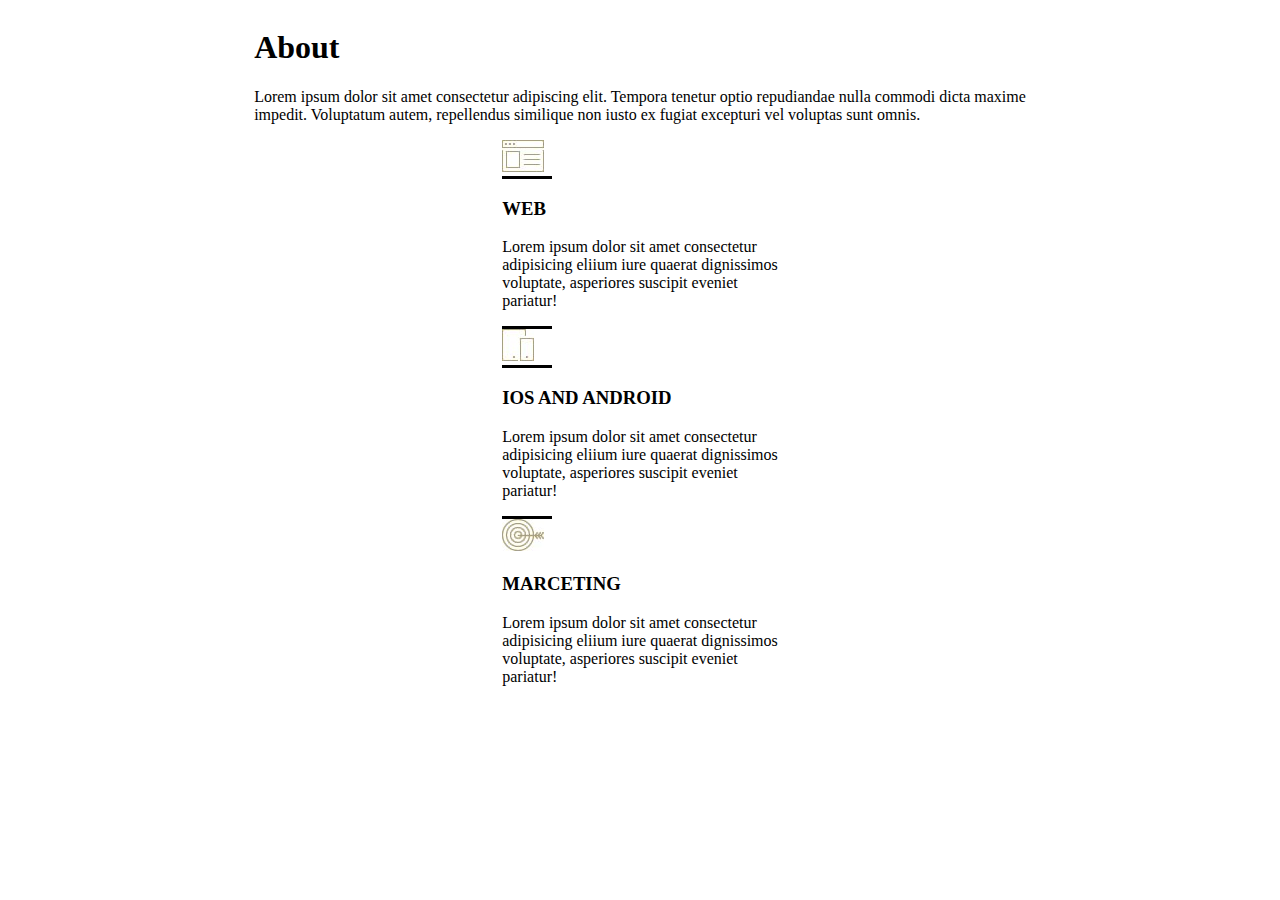
<file: Task_01/bem_scss/index.html>
<!DOCTYPE html>
<html lang="en">
  <head>
    <meta charset="UTF-8" />
    <meta name="viewport" content="width=device-width, initial-scale=1.0" />
    <link rel="stylesheet" href="./scss/style.css" />
    <title>BEM/SCSS</title>
  </head>
  <body>
    <main class="container">
      <article class="about">
        <h1 class="about_name">About</h1>
        <div></div>
        <p class="about_text">
          Lorem ipsum dolor sit amet consectetur adipiscing elit. Tempora
          tenetur optio repudiandae nulla commodi dicta maxime <br />
          impedit. Voluptatum autem, repellendus similique non iusto ex fugiat
          excepturi vel voluptas sunt omnis.
        </p>
      </article>
      <article class="content">
        <section class="content_block">
          <div class="content_block_img">
            <img src="../icons/web.jpg" alt="web" />
          </div>
          <div class="line line-right"></div>
          <h3>WEB</h3>
          <p>
            Lorem ipsum dolor sit amet consectetur <br />
            adipisicing eliium iure quaerat dignissimos <br />
            voluptate, asperiores suscipit eveniet <br />
            pariatur!
          </p>
        </section>
        <section class="content_block">
          <div class="line line-left"></div>
          <div class="content_block_img">
            <img src="../icons/ios.jpg" alt="ios and android" />
          </div>
          <div class="line line-right"></div>
          <h3>IOS AND ANDROID</h3>
          <p>
            Lorem ipsum dolor sit amet consectetur <br />
            adipisicing eliium iure quaerat dignissimos <br />
            voluptate, asperiores suscipit eveniet <br />
            pariatur!
          </p>
        </section>
        <section class="content_block">
          <div class="line line-left"></div>
          <div class="content_block_img">
            <img src="../icons/goal.jpg" alt="marceting" />
          </div>
          <h3>MARCETING</h3>
          <p>
            Lorem ipsum dolor sit amet consectetur <br />
            adipisicing eliium iure quaerat dignissimos <br />
            voluptate, asperiores suscipit eveniet <br />
            pariatur!
          </p>
        </section>
      </article>
    </main>
  </body>
</html>
</file>
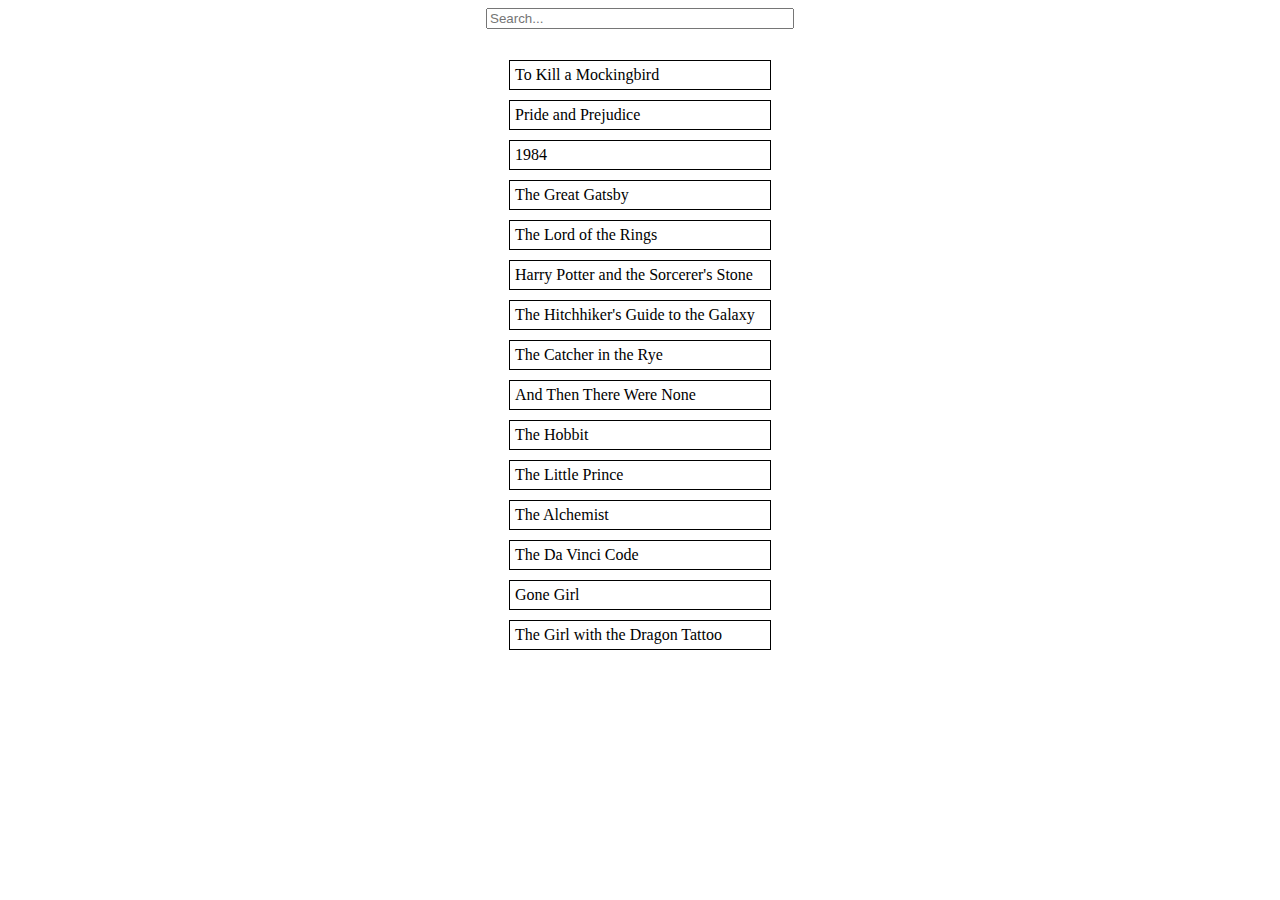
<file: Task_02/search-and-filter/index.html>
<!DOCTYPE html>
<html lang="en">
  <head>
    <meta charset="UTF-8" />
    <meta name="viewport" content="width=device-width, initial-scale=1.0" />
    <link href="./style.css" rel="stylesheet" />
    <title>Search and Filter</title>
  </head>
  <body>
    <article class="container">
      <input
        type="text"
        placeholder="Search..."
        class="inpSearch"
        id="inpSearch"
      />
      <ul class="items"></ul>
    </article>
    <script src="./script.js"></script>
  </body>
</html>
</file>
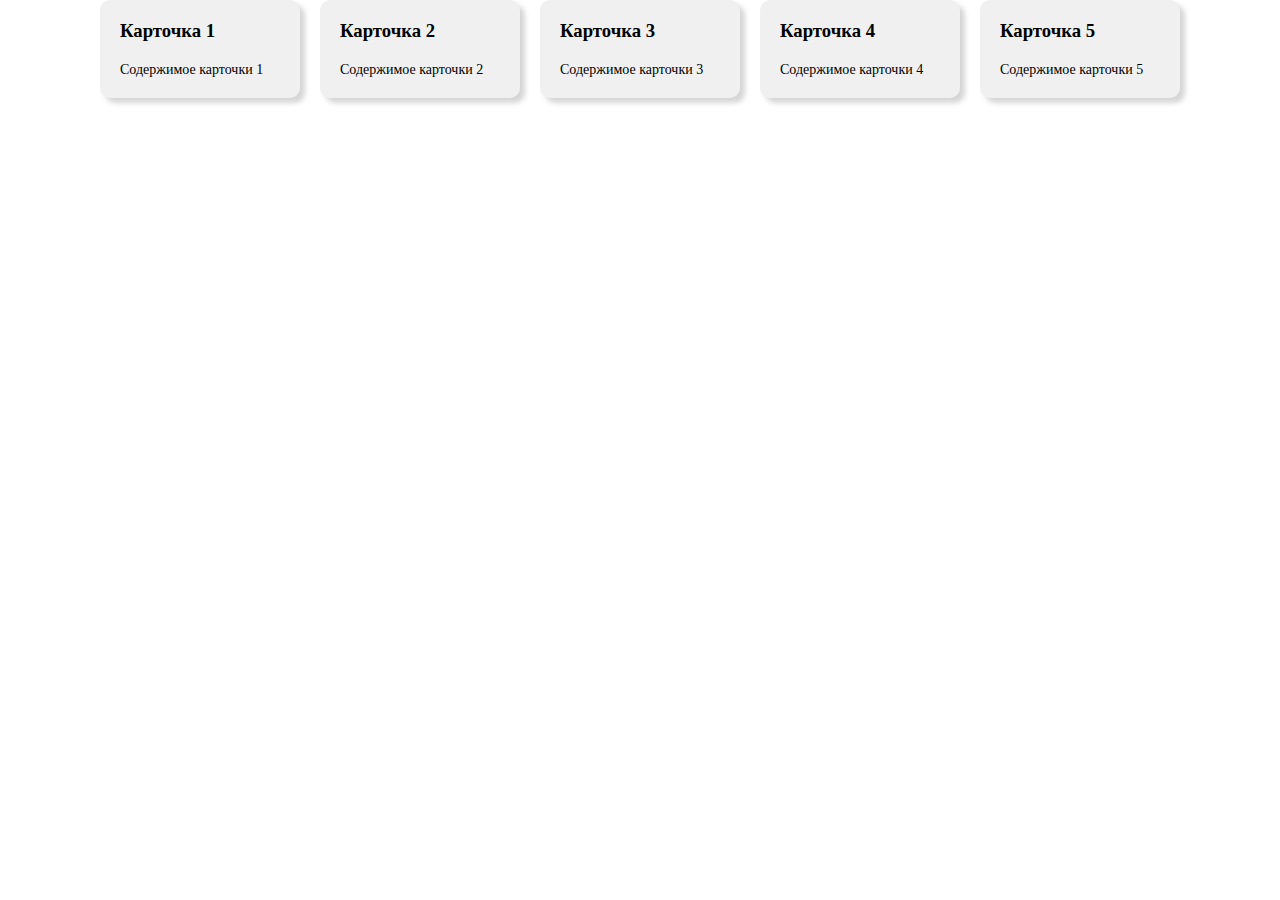
<file: Task_01/gridVSflex/grid.html>
<!DOCTYPE html>
<html lang="en">
  <head>
    <meta charset="UTF-8" />
    <meta name="viewport" content="width=device-width, initial-scale=1.0" />
    <link rel="stylesheet" href="styleGrid.css" />
    <title>Grid</title>
  </head>
  <body>
    <main class="card_list">
      <article class="card">
        <h3 class="card_title">Карточка 1</h3>
        <p class="card_text">Содержимое карточки 1</p>
      </article>
      <article class="card">
        <h3 class="card_title">Карточка 2</h3>
        <p class="card_text">Содержимое карточки 2</p>
      </article>
      <article class="card">
        <h3 class="card_title">Карточка 3</h3>
        <p class="card_text">Содержимое карточки 3</p>
      </article>
      <article class="card card_4">
        <h3 class="card_title">Карточка 4</h3>
        <p class="card_text">Содержимое карточки 4</p>
      </article>
      <article class="card card_5">
        <h3 class="card_title">Карточка 5</h3>
        <p class="card_text">Содержимое карточки 5</p>
      </article>
    </main>
  </body>
</html>
</file>
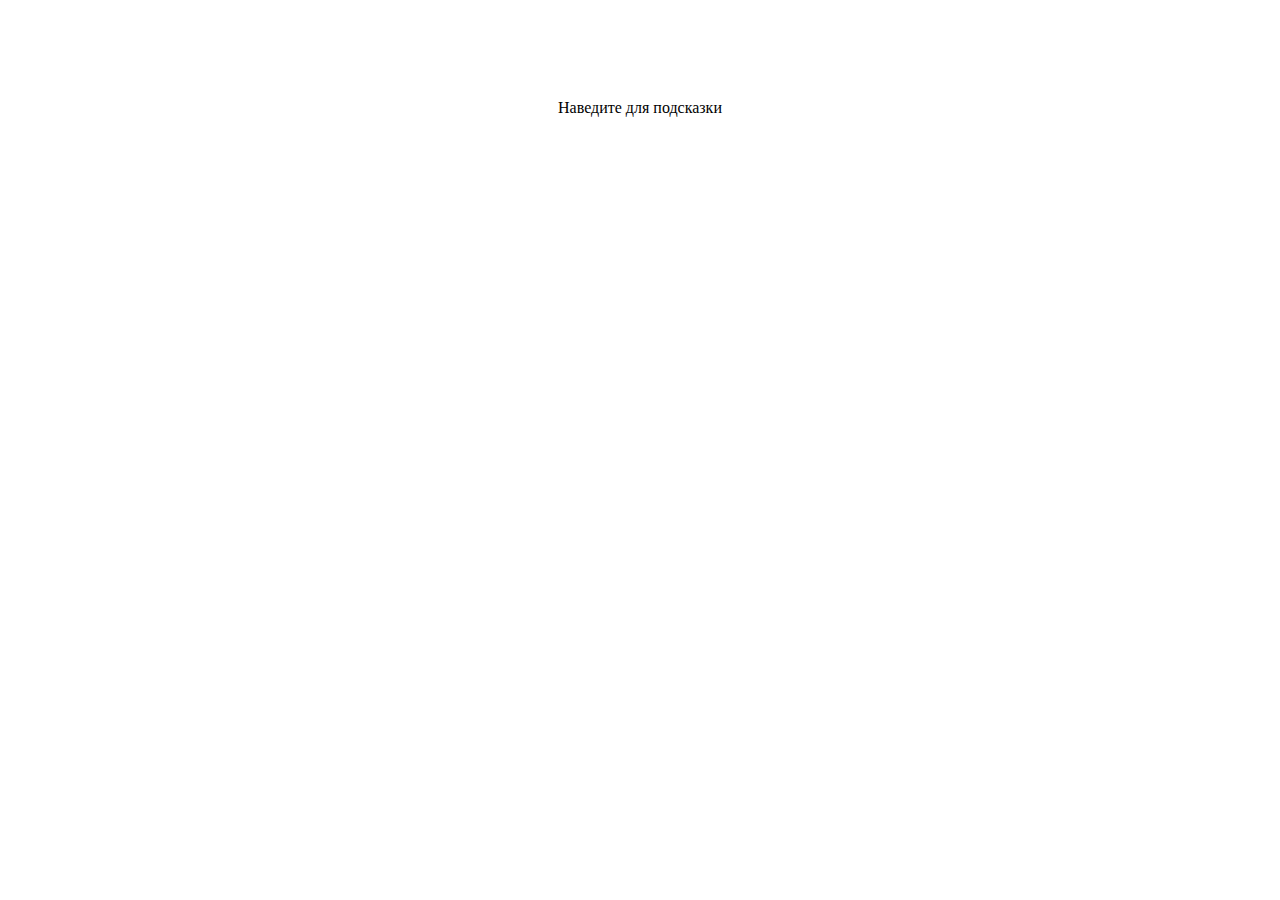
<file: Task_01/tooltip/tooltip.html>
<!DOCTYPE html>
<html lang="en">
  <head>
    <meta charset="UTF-8" />
    <meta name="viewport" content="width=device-width, initial-scale=1.0" />
    <link rel="stylesheet" href="style.css" />
    <title>Tooltip</title>
  </head>
  <body>
    <article class="ttip">
      <div class="ttip_text" data-tooltip="Ваша подсказка здесь">
        Наведите для подсказки
      </div>
    </article>
  </body>
</html>
</file>
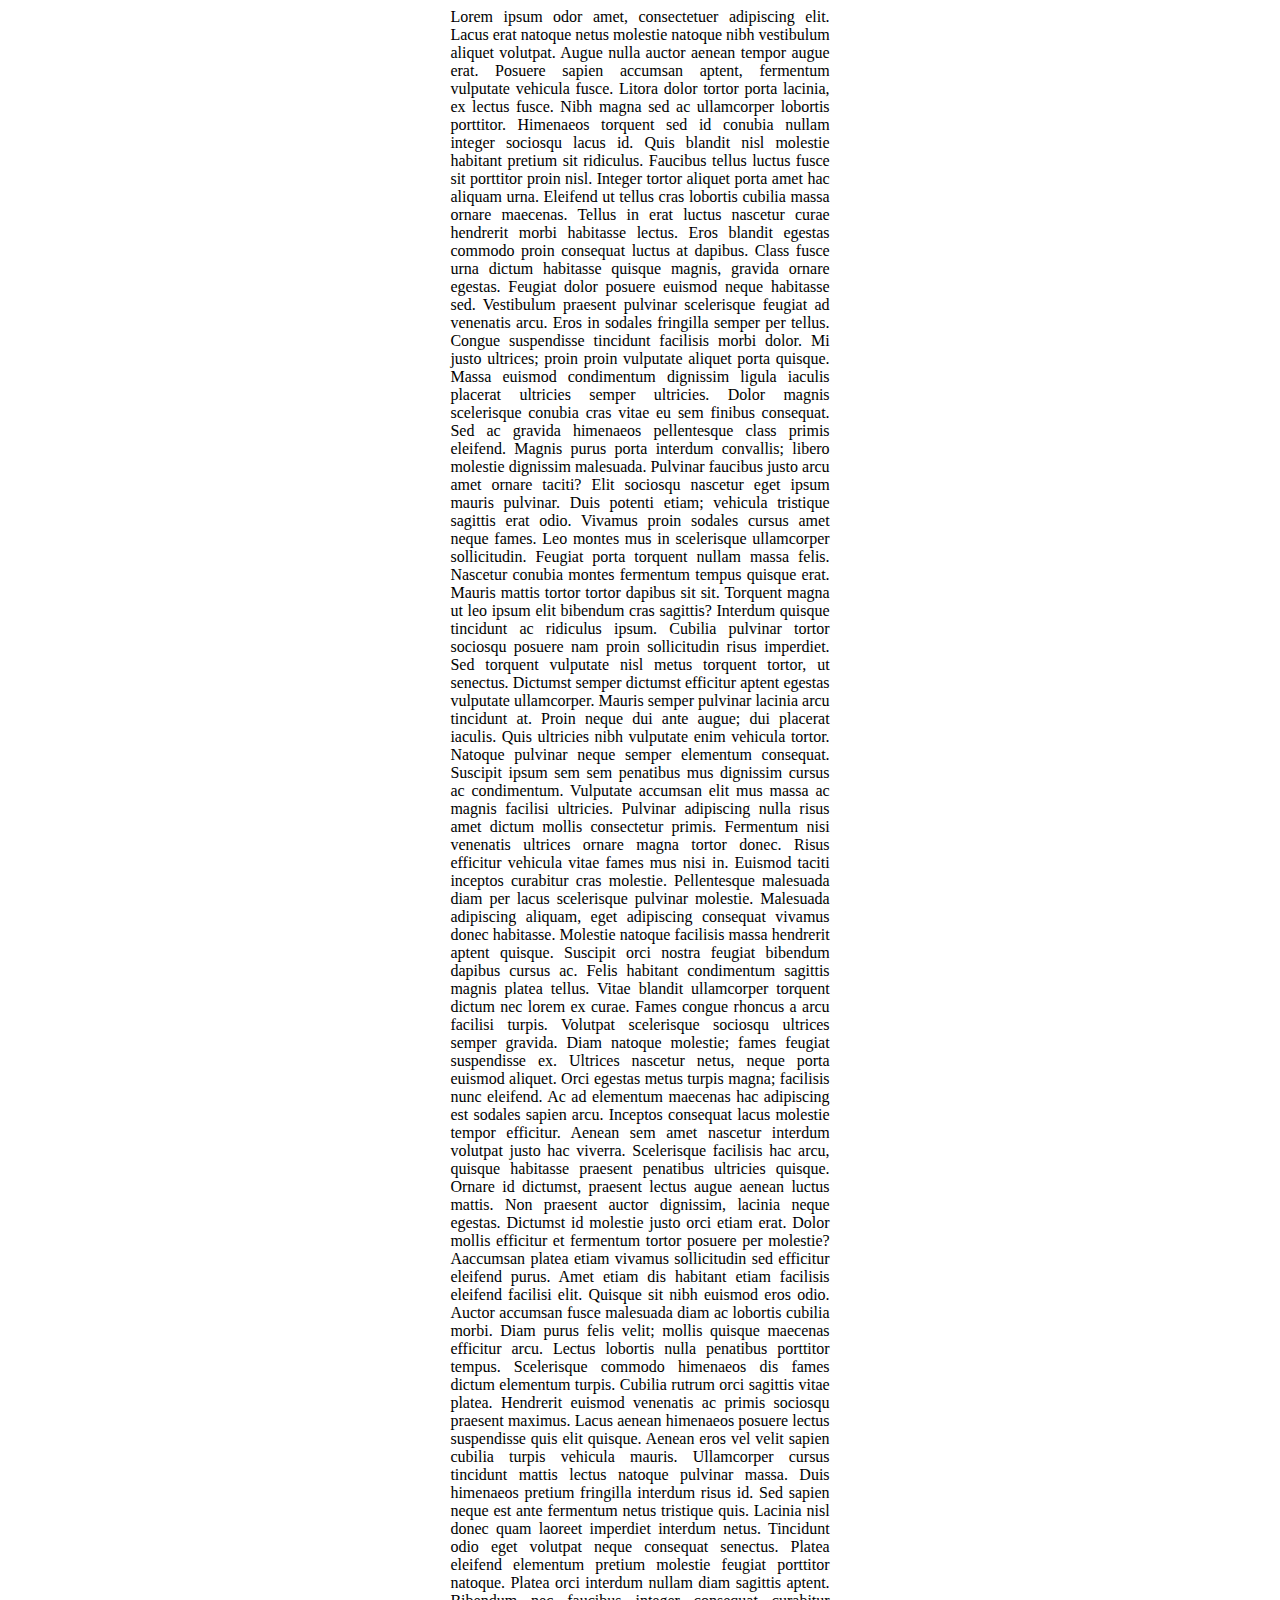
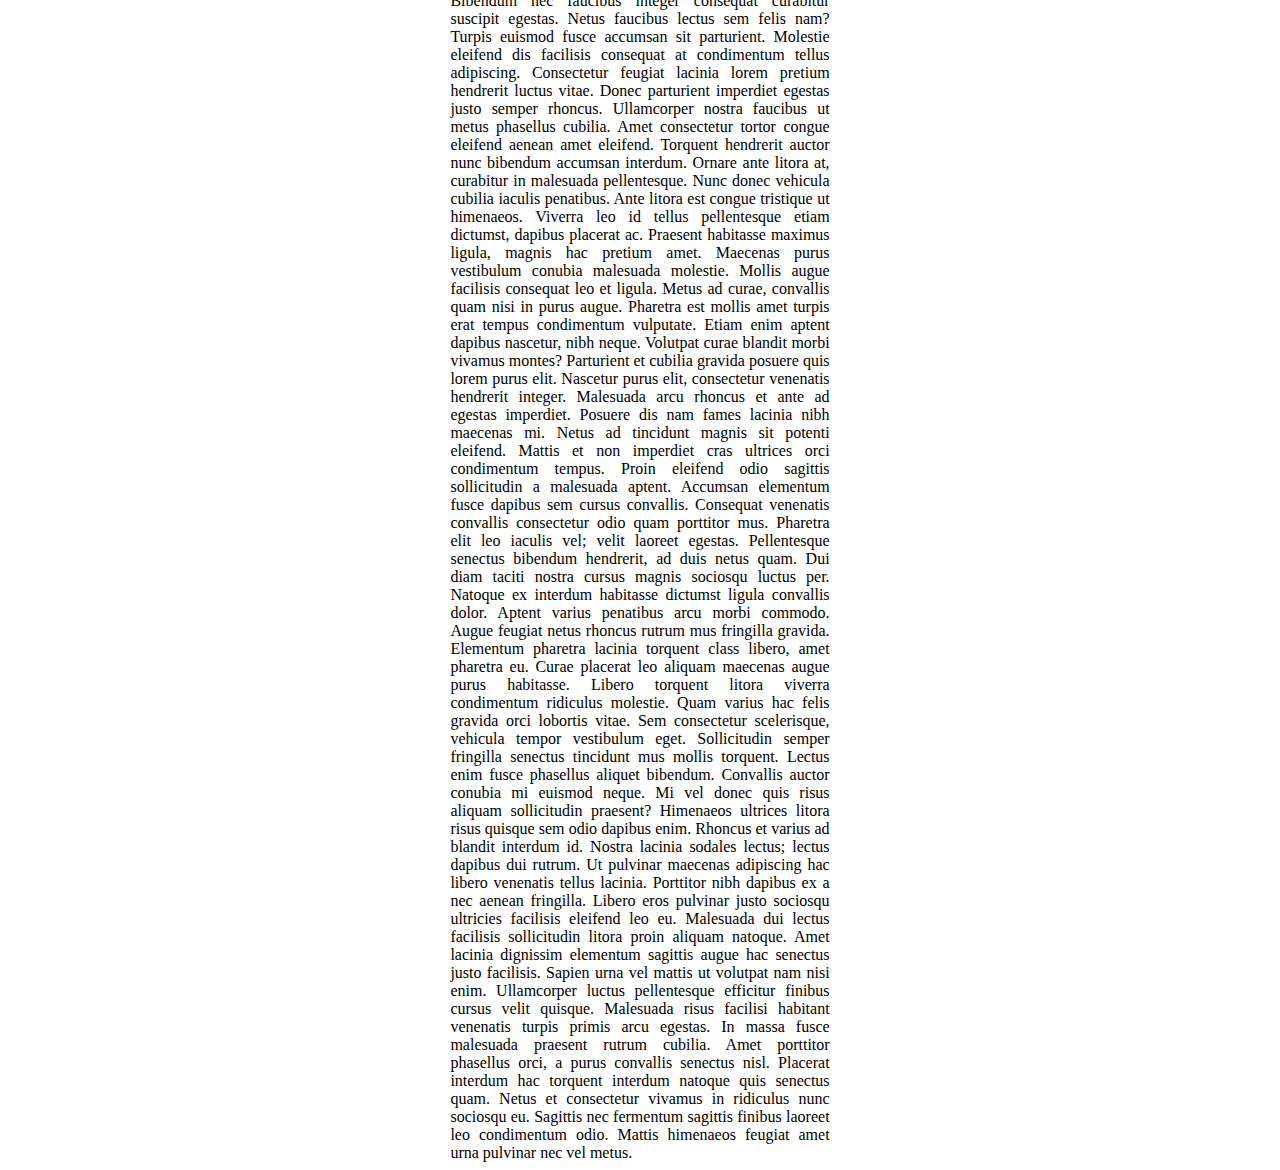
<file: Task_02/button-up/buttonup.html>
<!DOCTYPE html>
<html lang="en">
  <head>
    <meta charset="UTF-8" />
    <meta name="viewport" content="width=device-width, initial-scale=1.0" />
    <link rel="stylesheet" href="style.css" />
    <title>ButtonUp</title>
  </head>
  <body>
    <article class="content">
      Lorem ipsum odor amet, consectetuer adipiscing elit. Lacus erat natoque
      netus molestie natoque nibh vestibulum aliquet volutpat. Augue nulla
      auctor aenean tempor augue erat. Posuere sapien accumsan aptent, fermentum
      vulputate vehicula fusce. Litora dolor tortor porta lacinia, ex lectus
      fusce. Nibh magna sed ac ullamcorper lobortis porttitor. Himenaeos
      torquent sed id conubia nullam integer sociosqu lacus id. Quis blandit
      nisl molestie habitant pretium sit ridiculus. Faucibus tellus luctus fusce
      sit porttitor proin nisl. Integer tortor aliquet porta amet hac aliquam
      urna. Eleifend ut tellus cras lobortis cubilia massa ornare maecenas.
      Tellus in erat luctus nascetur curae hendrerit morbi habitasse lectus.
      Eros blandit egestas commodo proin consequat luctus at dapibus. Class
      fusce urna dictum habitasse quisque magnis, gravida ornare egestas.
      Feugiat dolor posuere euismod neque habitasse sed. Vestibulum praesent
      pulvinar scelerisque feugiat ad venenatis arcu. Eros in sodales fringilla
      semper per tellus. Congue suspendisse tincidunt facilisis morbi dolor. Mi
      justo ultrices; proin proin vulputate aliquet porta quisque. Massa euismod
      condimentum dignissim ligula iaculis placerat ultricies semper ultricies.
      Dolor magnis scelerisque conubia cras vitae eu sem finibus consequat. Sed
      ac gravida himenaeos pellentesque class primis eleifend. Magnis purus
      porta interdum convallis; libero molestie dignissim malesuada. Pulvinar
      faucibus justo arcu amet ornare taciti? Elit sociosqu nascetur eget ipsum
      mauris pulvinar. Duis potenti etiam; vehicula tristique sagittis erat
      odio. Vivamus proin sodales cursus amet neque fames. Leo montes mus in
      scelerisque ullamcorper sollicitudin. Feugiat porta torquent nullam massa
      felis. Nascetur conubia montes fermentum tempus quisque erat. Mauris
      mattis tortor tortor dapibus sit sit. Torquent magna ut leo ipsum elit
      bibendum cras sagittis? Interdum quisque tincidunt ac ridiculus ipsum.
      Cubilia pulvinar tortor sociosqu posuere nam proin sollicitudin risus
      imperdiet. Sed torquent vulputate nisl metus torquent tortor, ut senectus.
      Dictumst semper dictumst efficitur aptent egestas vulputate ullamcorper.
      Mauris semper pulvinar lacinia arcu tincidunt at. Proin neque dui ante
      augue; dui placerat iaculis. Quis ultricies nibh vulputate enim vehicula
      tortor. Natoque pulvinar neque semper elementum consequat. Suscipit ipsum
      sem sem penatibus mus dignissim cursus ac condimentum. Vulputate accumsan
      elit mus massa ac magnis facilisi ultricies. Pulvinar adipiscing nulla
      risus amet dictum mollis consectetur primis. Fermentum nisi venenatis
      ultrices ornare magna tortor donec. Risus efficitur vehicula vitae fames
      mus nisi in. Euismod taciti inceptos curabitur cras molestie. Pellentesque
      malesuada diam per lacus scelerisque pulvinar molestie. Malesuada
      adipiscing aliquam, eget adipiscing consequat vivamus donec habitasse.
      Molestie natoque facilisis massa hendrerit aptent quisque. Suscipit orci
      nostra feugiat bibendum dapibus cursus ac. Felis habitant condimentum
      sagittis magnis platea tellus. Vitae blandit ullamcorper torquent dictum
      nec lorem ex curae. Fames congue rhoncus a arcu facilisi turpis. Volutpat
      scelerisque sociosqu ultrices semper gravida. Diam natoque molestie; fames
      feugiat suspendisse ex. Ultrices nascetur netus, neque porta euismod
      aliquet. Orci egestas metus turpis magna; facilisis nunc eleifend. Ac ad
      elementum maecenas hac adipiscing est sodales sapien arcu. Inceptos
      consequat lacus molestie tempor efficitur. Aenean sem amet nascetur
      interdum volutpat justo hac viverra. Scelerisque facilisis hac arcu,
      quisque habitasse praesent penatibus ultricies quisque. Ornare id
      dictumst, praesent lectus augue aenean luctus mattis. Non praesent auctor
      dignissim, lacinia neque egestas. Dictumst id molestie justo orci etiam
      erat. Dolor mollis efficitur et fermentum tortor posuere per molestie?
      Aaccumsan platea etiam vivamus sollicitudin sed efficitur eleifend purus.
      Amet etiam dis habitant etiam facilisis eleifend facilisi elit. Quisque
      sit nibh euismod eros odio. Auctor accumsan fusce malesuada diam ac
      lobortis cubilia morbi. Diam purus felis velit; mollis quisque maecenas
      efficitur arcu. Lectus lobortis nulla penatibus porttitor tempus.
      Scelerisque commodo himenaeos dis fames dictum elementum turpis. Cubilia
      rutrum orci sagittis vitae platea. Hendrerit euismod venenatis ac primis
      sociosqu praesent maximus. Lacus aenean himenaeos posuere lectus
      suspendisse quis elit quisque. Aenean eros vel velit sapien cubilia turpis
      vehicula mauris. Ullamcorper cursus tincidunt mattis lectus natoque
      pulvinar massa. Duis himenaeos pretium fringilla interdum risus id. Sed
      sapien neque est ante fermentum netus tristique quis. Lacinia nisl donec
      quam laoreet imperdiet interdum netus. Tincidunt odio eget volutpat neque
      consequat senectus. Platea eleifend elementum pretium molestie feugiat
      porttitor natoque. Platea orci interdum nullam diam sagittis aptent.
      Bibendum nec faucibus integer consequat curabitur suscipit egestas. Netus
      faucibus lectus sem felis nam? Turpis euismod fusce accumsan sit
      parturient. Molestie eleifend dis facilisis consequat at condimentum
      tellus adipiscing. Consectetur feugiat lacinia lorem pretium hendrerit
      luctus vitae. Donec parturient imperdiet egestas justo semper rhoncus.
      Ullamcorper nostra faucibus ut metus phasellus cubilia. Amet consectetur
      tortor congue eleifend aenean amet eleifend. Torquent hendrerit auctor
      nunc bibendum accumsan interdum. Ornare ante litora at, curabitur in
      malesuada pellentesque. Nunc donec vehicula cubilia iaculis penatibus.
      Ante litora est congue tristique ut himenaeos. Viverra leo id tellus
      pellentesque etiam dictumst, dapibus placerat ac. Praesent habitasse
      maximus ligula, magnis hac pretium amet. Maecenas purus vestibulum conubia
      malesuada molestie. Mollis augue facilisis consequat leo et ligula. Metus
      ad curae, convallis quam nisi in purus augue. Pharetra est mollis amet
      turpis erat tempus condimentum vulputate. Etiam enim aptent dapibus
      nascetur, nibh neque. Volutpat curae blandit morbi vivamus montes?
      Parturient et cubilia gravida posuere quis lorem purus elit. Nascetur
      purus elit, consectetur venenatis hendrerit integer. Malesuada arcu
      rhoncus et ante ad egestas imperdiet. Posuere dis nam fames lacinia nibh
      maecenas mi. Netus ad tincidunt magnis sit potenti eleifend. Mattis et non
      imperdiet cras ultrices orci condimentum tempus. Proin eleifend odio
      sagittis sollicitudin a malesuada aptent. Accumsan elementum fusce dapibus
      sem cursus convallis. Consequat venenatis convallis consectetur odio quam
      porttitor mus. Pharetra elit leo iaculis vel; velit laoreet egestas.
      Pellentesque senectus bibendum hendrerit, ad duis netus quam. Dui diam
      taciti nostra cursus magnis sociosqu luctus per. Natoque ex interdum
      habitasse dictumst ligula convallis dolor. Aptent varius penatibus arcu
      morbi commodo. Augue feugiat netus rhoncus rutrum mus fringilla gravida.
      Elementum pharetra lacinia torquent class libero, amet pharetra eu. Curae
      placerat leo aliquam maecenas augue purus habitasse. Libero torquent
      litora viverra condimentum ridiculus molestie. Quam varius hac felis
      gravida orci lobortis vitae. Sem consectetur scelerisque, vehicula tempor
      vestibulum eget. Sollicitudin semper fringilla senectus tincidunt mus
      mollis torquent. Lectus enim fusce phasellus aliquet bibendum. Convallis
      auctor conubia mi euismod neque. Mi vel donec quis risus aliquam
      sollicitudin praesent? Himenaeos ultrices litora risus quisque sem odio
      dapibus enim. Rhoncus et varius ad blandit interdum id. Nostra lacinia
      sodales lectus; lectus dapibus dui rutrum. Ut pulvinar maecenas adipiscing
      hac libero venenatis tellus lacinia. Porttitor nibh dapibus ex a nec
      aenean fringilla. Libero eros pulvinar justo sociosqu ultricies facilisis
      eleifend leo eu. Malesuada dui lectus facilisis sollicitudin litora proin
      aliquam natoque. Amet lacinia dignissim elementum sagittis augue hac
      senectus justo facilisis. Sapien urna vel mattis ut volutpat nam nisi
      enim. Ullamcorper luctus pellentesque efficitur finibus cursus velit
      quisque. Malesuada risus facilisi habitant venenatis turpis primis arcu
      egestas. In massa fusce malesuada praesent rutrum cubilia. Amet porttitor
      phasellus orci, a purus convallis senectus nisl. Placerat interdum hac
      torquent interdum natoque quis senectus quam. Netus et consectetur vivamus
      in ridiculus nunc sociosqu eu. Sagittis nec fermentum sagittis finibus
      laoreet leo condimentum odio. Mattis himenaeos feugiat amet urna pulvinar
      nec vel metus.
    </article>
    <button type="button" class="up_btn" id="btnUp">
      <img src="../img/arrowup.ico" alt="Наверх" />
    </button>
    <script src="script.js"></script>
  </body>
</html>
</file>
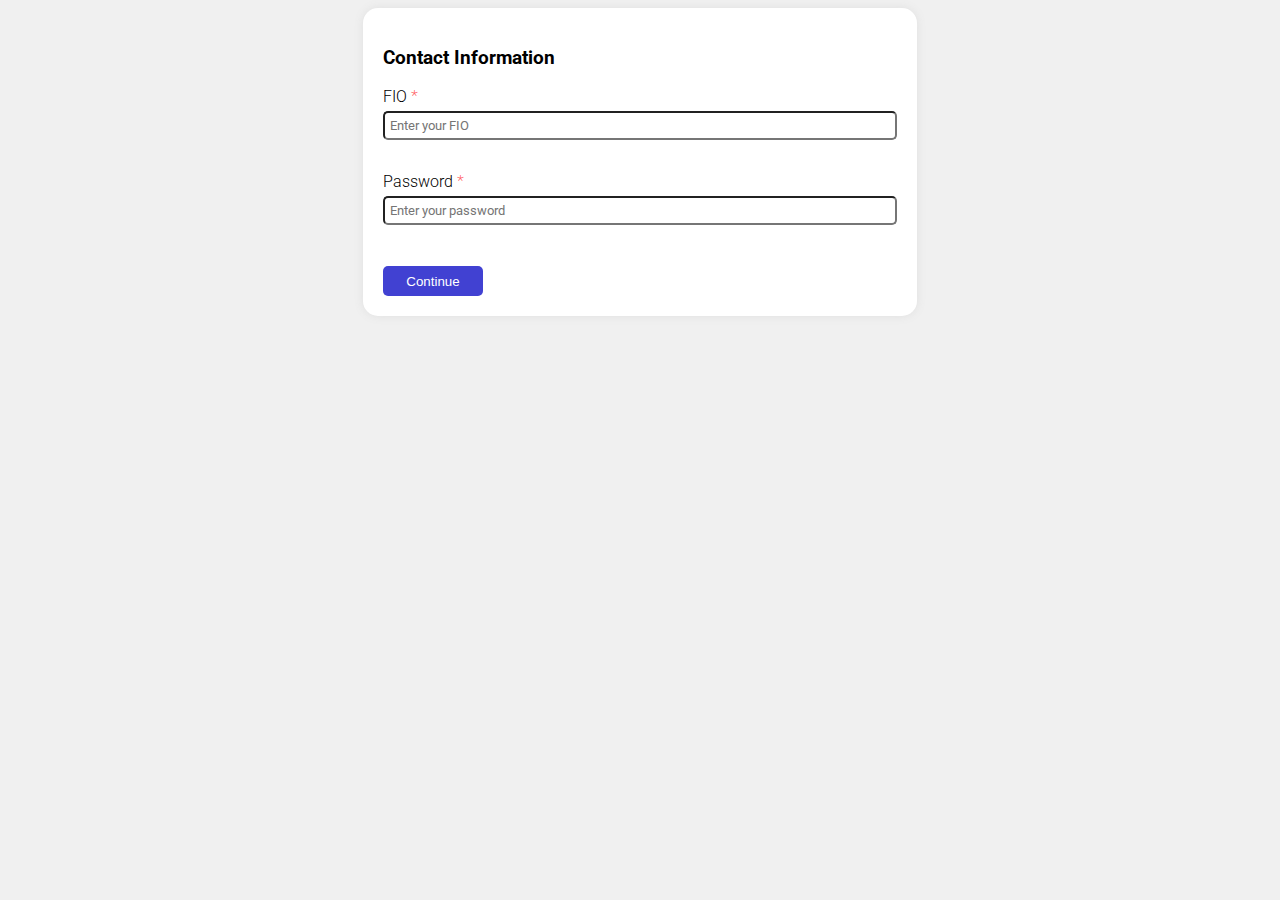
<file: Task_02/form/form.html>
<!DOCTYPE html>
<html lang="en">
  <head>
    <meta charset="UTF-8" />
    <meta name="viewport" content="width=device-width, initial-scale=1.0" />
    <link
      href="https://fonts.googleapis.com/css2?family=Montserrat:ital,wght@0,100..900;1,100..900&family=Roboto&display=swap"
      rel="stylesheet"
    />
    <link rel="stylesheet" href="./scss/style.css" />
    <title>Form</title>
  </head>
  <body>
    <form class="contactForm">
      <h3>Contact Information</h3>
      <label class="required" for="username">FIO</label>
      <input type="text" id="username" placeholder="Enter your FIO" />
      <p id="usernameError" class="errorText"></p>
      <label class="required" for="password">Password</label>
      <input type="password" id="password" placeholder="Enter your password" />
      <p id="passwordError" class="errorText"></p>
      <button type="button" class="btnNext" id="btnNext">Continue</button>
    </form>
    <script src="script.js"></script>
  </body>
</html>
</file>
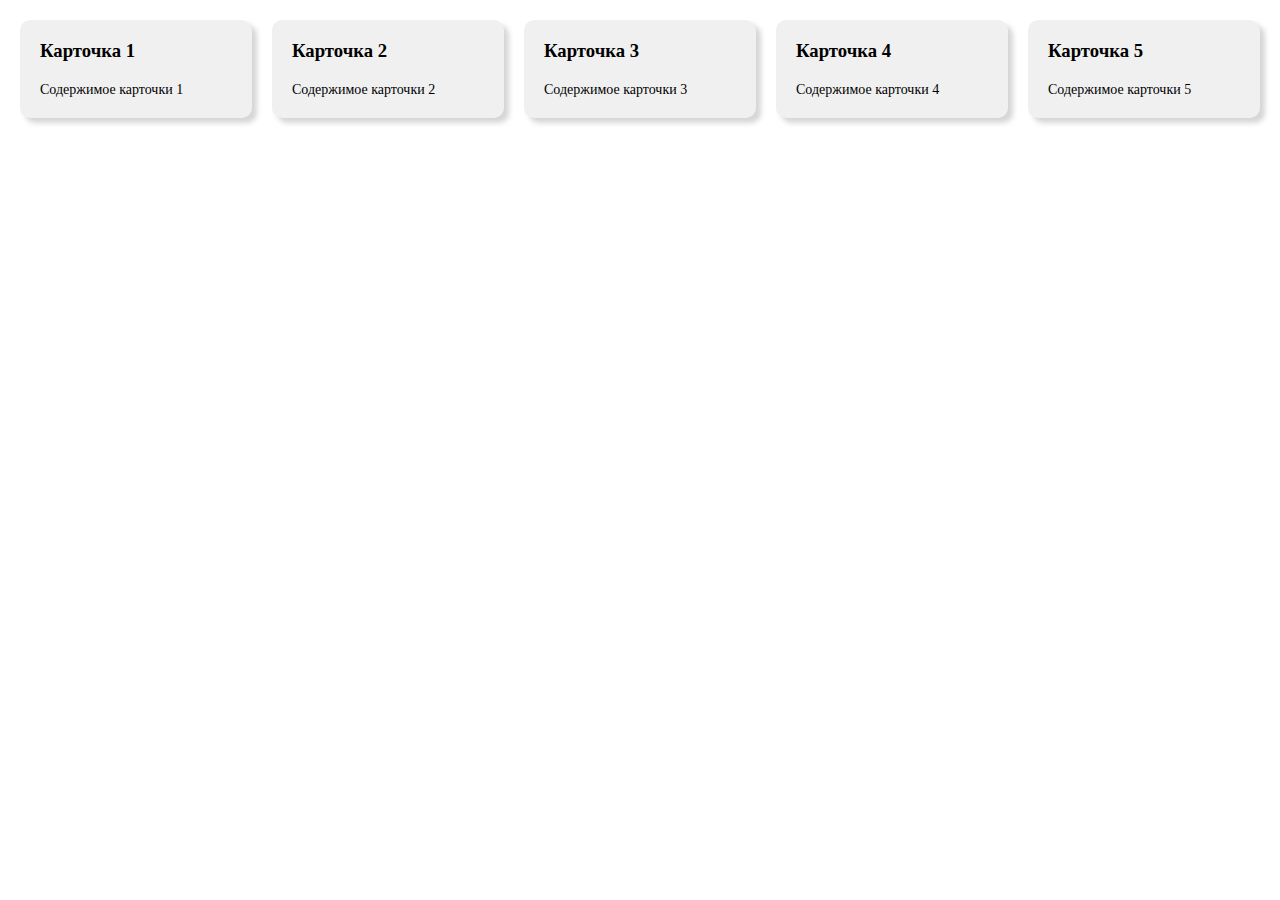
<file: Task_01/gridVSflex/flex/flex.html>
<!DOCTYPE html>
<html lang="en">
  <head>
    <meta charset="UTF-8" />
    <meta name="viewport" content="width=device-width, initial-scale=1.0" />
    <link rel="stylesheet" href="styleFlex.css" />
    <title>Flex</title>
  </head>
  <body>
    <main class="card_list">
      <article class="card">
        <h3 class="card_title">Карточка 1</h3>
        <p class="card_text">Содержимое карточки 1</p>
      </article>
      <article class="card">
        <h3 class="card_title">Карточка 2</h3>
        <p class="card_text">Содержимое карточки 2</p>
      </article>
      <article class="card">
        <h3 class="card_title">Карточка 3</h3>
        <p class="card_text">Содержимое карточки 3</p>
      </article>
      <article class="card card_4">
        <h3 class="card_title">Карточка 4</h3>
        <p class="card_text">Содержимое карточки 4</p>
      </article>
      <article class="card card_5">
        <h3 class="card_title">Карточка 5</h3>
        <p class="card_text">Содержимое карточки 5</p>
      </article>
    </main>
  </body>
</html>
</file>
<file: Task_01/bem_scss/scss/style.css>
.container {
  display: flex;
  justify-content: center;
  align-items: center;
  flex-direction: column;
}

.line {
  border-bottom: 3px solid black;
  width: 50px;
}/*# sourceMappingURL=style.css.map */
</file>
<file: Task_02/search-and-filter/style.css>
body{
  display: flex;
  justify-content: center;
}
.container{
  display: flex;
  flex-direction: column;
  gap: 10px;
}
.inpSearch{
  width: 300px;
}
.items{
  display: flex;
  align-items: center;
  flex-direction: column;
  list-style-type: none;
  padding: 0;
}
.item{
  width: 250px;
  border: 1px solid black;
  margin: 5px;
  padding: 5px;
}
</file>
<file: Task_01/gridVSflex/styleGrid.css>
*{
  margin: 0;
  padding: 0;
}
.card_list{
  display: grid;
  grid-template-columns: repeat(auto-fit, 200px);
  gap: 20px;
  justify-content: center;
}
.card{
  background-color: #f0f0f0;
  width: 200px;
  padding: 20px;
  border-radius: 10px;
  box-sizing: border-box;
  box-shadow: 5px 5px 5px #d0d0d0dd;
}
.card_title{
  margin-bottom: 20px;
}
.card_text{
  font-size: 14px;
}
@media (max-width: 1200px){
  .card_5{
    grid-column: span 4;
    width: 100%;
  }
}
@media (min-width: 768px) and (max-width: 1024px){
  .card_4{
    grid-column: span 2;
    width: 75%;
  }
}
</file>
<file: Task_01/tooltip/style.css>
.ttip{
  height: 200px;
  display: flex;
  justify-content: center;
  align-items: center;
}
.ttip_text {
  position: relative;
  cursor: pointer;
}
.ttip_text::after{
  content: attr(data-tooltip);
  position: absolute;
  text-align: center;
  width: 70px;
  background-color: black;
  color: white;
  padding: 5px;
  border-radius: 5px;
  top:-70px;
  left: 50%;
  transform: translateX(-50%);
  opacity: 0;
  transition: opacity 1s;
}
.ttip_text:hover::after{
  opacity: 1;
}
</file>
<file: Task_02/button-up/style.css>
body{
  display: flex;
  justify-content: center;  
}
.content{
  text-align: justify;
  width: 30%;
}
.up_btn{
  display: none;
  position: fixed;
  z-index: 10;
  bottom: 20px;
  right: 20px;
  padding: 10px;
  border: none;
  border-radius: 50%;
  background: rgb(240, 240, 240);
  box-shadow: 0 0px 5px rgb(114, 114, 114);
  cursor: pointer;
}
.up_btn:hover{
  background:rgb(214, 250, 255);
  box-shadow: 0 0px 20px rgb(114, 114, 114);
}
</file>
<file: Task_02/form/scss/style.css>
body {
  background-color: #f0f0f0;
  display: flex;
  justify-content: center;
  font-family: "Roboto", sans-serif;
  font-weight: 300;
  font-style: normal;
}

.contactForm {
  display: flex;
  flex-direction: column;
  justify-content: center;
  background-color: white;
  padding: 20px;
  border-radius: 15px;
  box-shadow: 0 0 10px #dfdfdf;
}
.contactForm input {
  padding: 5px;
  margin: 5px 0;
  font-family: inherit;
  border-radius: 5px;
  width: 500px;
}
.contactForm input:focus {
  border: 2px solid rgb(65, 65, 210);
  box-shadow: 0 0 10px rgb(121, 121, 225);
  outline: none;
}

.required:after {
  content: " *";
  color: rgba(255, 0, 0, 0.641);
}

.errorText {
  height: 1.2em;
  margin-top: 0;
  color: rgba(255, 0, 0, 0.641);
  font-size: 12px;
}

.btnNext {
  margin-top: 10px;
  height: 30px;
  width: 100px;
  background-color: rgb(65, 65, 210);
  color: white;
  border: none;
  border-radius: 5px;
}

.btnNext:hover {
  box-shadow: 0 0 10px rgb(121, 121, 225);
}

.validInp {
  border: 2px solid rgb(54, 213, 125);
  box-shadow: 0 0 10px rgb(54, 213, 125);
  outline: none;
}

.invalidInp {
  border: 2px solid rgba(255, 0, 0, 0.641);
  box-shadow: 0 0 10px rgba(255, 0, 0, 0.641);
  outline: none;
}/*# sourceMappingURL=style.css.map */
</file>
<file: Task_01/gridVSflex/flex/styleFlex.css>
* {
  margin: 0;
  padding: 0;
}
.card_list {
  display: flex;
  flex-direction: row;
  flex-wrap: wrap;
  justify-content: center;
  gap: 20px;
  margin: 20px;
}
.card {
  background-color: #f0f0f0;
  padding: 20px;
  width: 200px;
  border-radius: 10px;
  box-sizing: border-box;
  box-shadow: 5px 5px 5px #d0d0d0dd;
  flex-grow: 1;
}

.card_title {
  margin-bottom: 20px;
}

.card_text {
  font-size: 14px;
}
</file>
